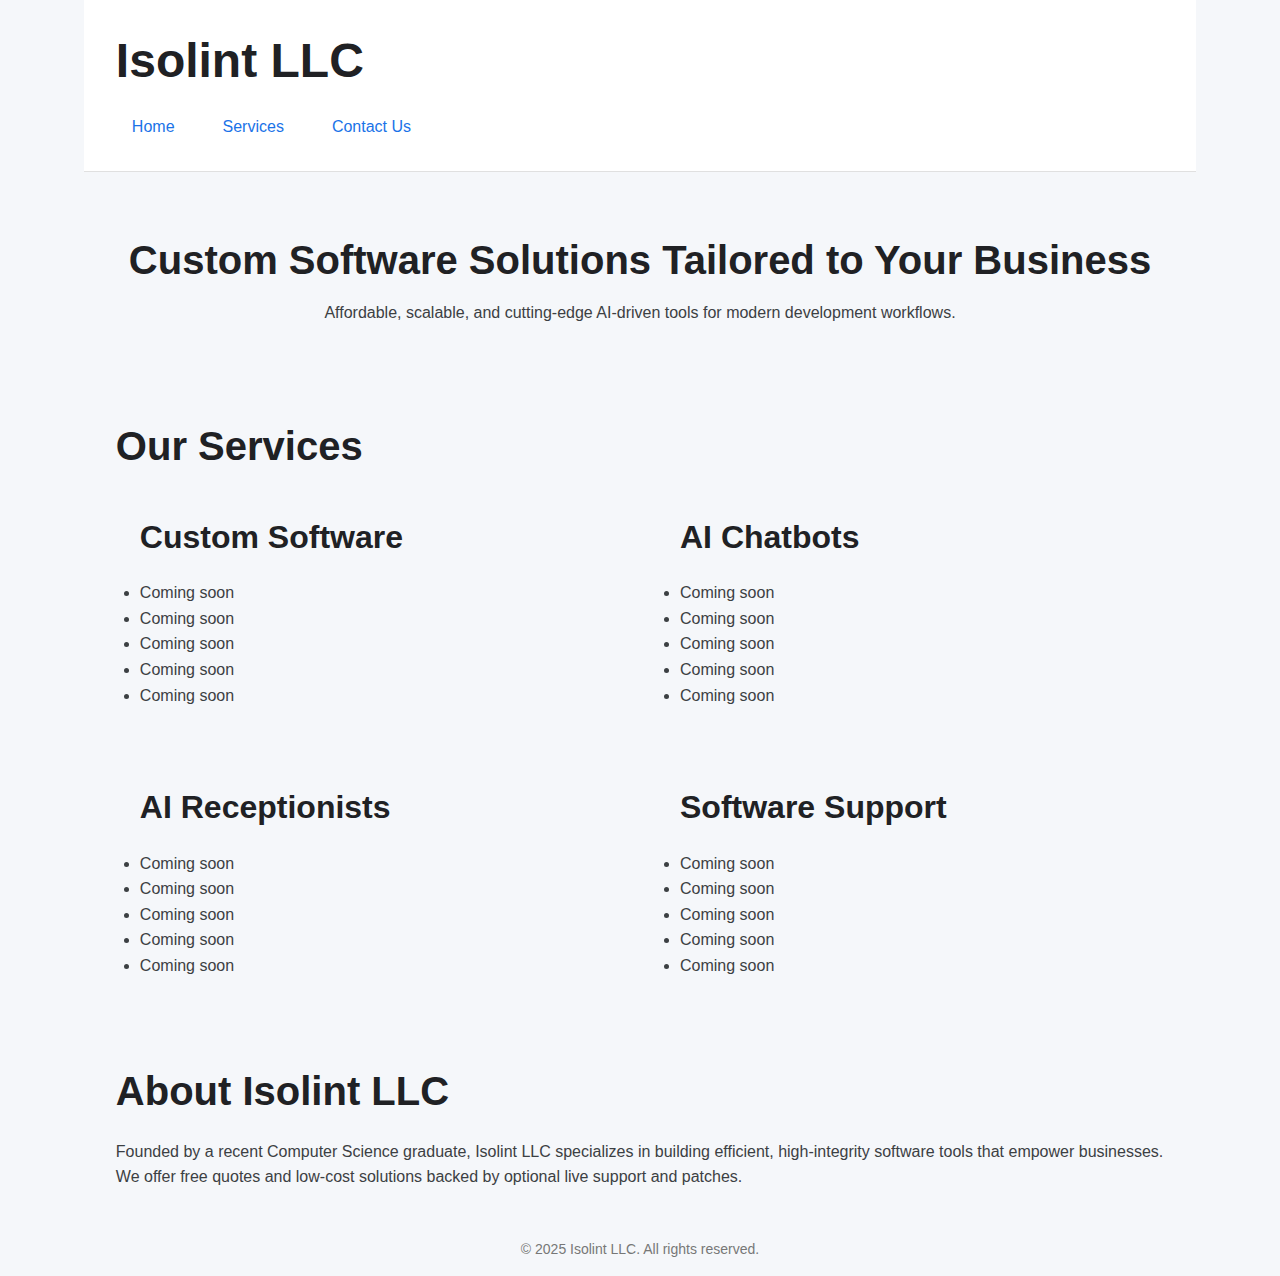
<file: index.html>
<!DOCTYPE html>
<html lang="en">
<head>
  <meta charset="UTF-8" />
  <meta name="viewport" content="width=device-width, initial-scale=1.0" />
  <title>Isolint LLC</title>
  <link rel="stylesheet" href="assets/css/styles.css" />
  <link rel="stylesheet" href="assets/css/home.css" />
</head>
<body>
  <!-- Header -->
  <header>
    <h1>Isolint LLC</h1>
    <nav>
      <ul>
        <li><a href="index.html" class="nav-link">Home</a></li>
        <li><a href="services.html" class="nav-link">Services</a></li>
        <li><a href="contact.html" class="nav-link">Contact Us</a></li>
      </ul>
    </nav>
  </header>

  <!-- Hero Section -->
  <section id="hero">
    <h2>Custom Software Solutions Tailored to Your Business</h2>
    <p>Affordable, scalable, and cutting-edge AI-driven tools for modern development workflows.</p>
  </section>

  <!-- Services Section -->
    <section id="services">
    <h2>Our Services</h2>
    <div class="services-grid">
        <div class="service-item">
        <h3>Custom Software</h3>
        <ul>
            <li>Coming soon</li>
            <li>Coming soon</li>
            <li>Coming soon</li>
            <li>Coming soon</li>
            <li>Coming soon</li>
        </ul>
        </div>
        <div class="service-item">
        <h3>AI  Chatbots</h3>
        <ul>
            <li>Coming soon</li>
            <li>Coming soon</li>
            <li>Coming soon</li>
            <li>Coming soon</li>
            <li>Coming soon</li>
        </ul>
        </div>
        <div class="service-item">
        <h3>AI Receptionists</h3>
        <ul>
            <li>Coming soon</li>
            <li>Coming soon</li>
            <li>Coming soon</li>
            <li>Coming soon</li>
            <li>Coming soon</li>
        </ul>
        </div>
        <div class="service-item">
        <h3>Software Support</h3>
        <ul>
            <li>Coming soon</li>
            <li>Coming soon</li>
            <li>Coming soon</li>
            <li>Coming soon</li>
            <li>Coming soon</li>
        </ul>
        </div>
    </div>
    </section>

  <!-- About Section -->
  <section id="about">
    <h2>About Isolint LLC</h2>
    <p>Founded by a recent Computer Science graduate, Isolint LLC specializes in building efficient, high-integrity software tools that empower businesses. We offer free quotes and low-cost solutions backed by optional live support and patches.</p>
  </section>


  <!-- Footer -->
  <footer>
    <p>&copy; 2025 Isolint LLC. All rights reserved.</p>
  </footer>
</body>
</html>
</file>
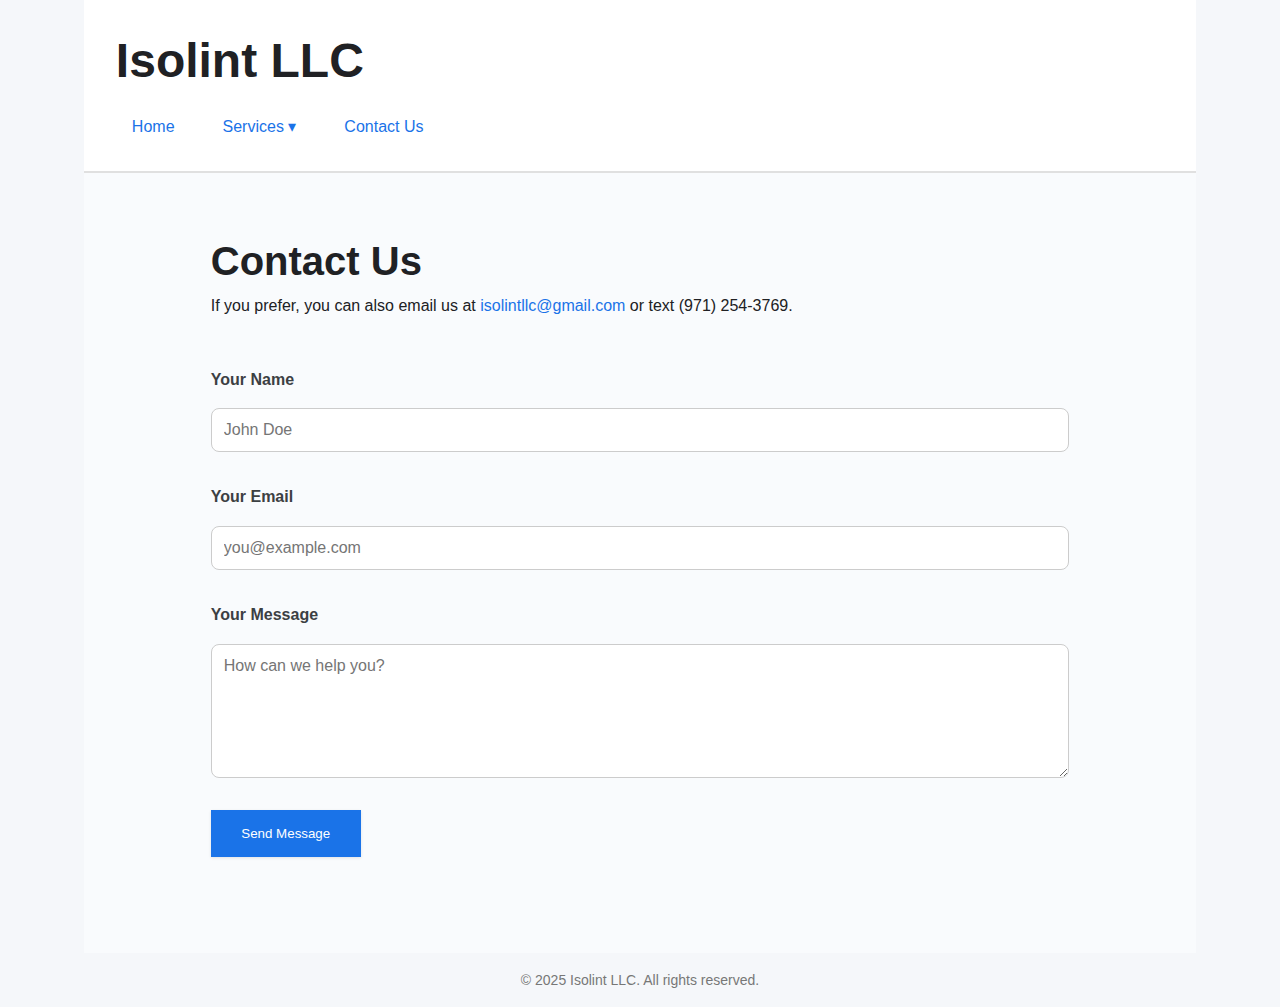
<file: contact.html>
<!DOCTYPE html>
<html lang="en">
<head>
  <meta charset="UTF-8" />
  <meta name="viewport" content="width=device-width, initial-scale=1.0" />
  <title>Contact Us – Isolint LLC</title>
  <link rel="stylesheet" href="assets/css/styles.css" />
  <link rel="stylesheet" href="assets/css/contact.css" />
</head>
<body>
  <!-- Header -->
  <header>
    <h1>Isolint LLC</h1>
    <nav>
      <ul>
        <li><a href="index.html" class="nav-link">Home</a></li>
        <li class="nav-item dropdown">
          <a href="#" class="nav-link">Services ▾</a>
          <ul class="dropdown-menu">
            <li><a href="services/CustomSD.html" class="nav-link">Custom Software Development</a></li>
            <li><a href="services/AIChatbots.html" class="nav-link">AI Webpage Chatbots</a></li>
            <li><a href="services/AIPhoneBots.html" class="nav-link">AI Phone Receptionists</a></li>
            <li><a href="services/Support.html" class="nav-link">Software Ownership &amp; Support</a></li>
          </ul>
        </li>
        <li><a href="contact.html" class="nav-link">Contact Us</a></li>
      </ul>
    </nav>
  </header>

  <!-- Contact Section -->
  <section id="contact">
    <div class="container">
      <h2>Contact Us</h2>
      <p>If you prefer, you can also email us at <a href="mailto:isolintllc@gmail.com">isolintllc@gmail.com</a> or text (971) 254-3769.</p>

      <form action="submit.php" method="POST">
        <label for="name">Your Name</label>
        <input type="text" id="name" name="name" required placeholder="John Doe" />

        <label for="email">Your Email</label>
        <input type="email" id="email" name="email" required placeholder="you@example.com" />

        <label for="message">Your Message</label>
        <textarea id="message" name="message" required rows="6" placeholder="How can we help you?"></textarea>

        <button type="submit">Send Message</button>
      </form>
    </div>
  </section>

  <!-- Footer -->
  <footer>
    <p>&copy; 2025 Isolint LLC. All rights reserved.</p>
  </footer>
</body>
</html>
</file>
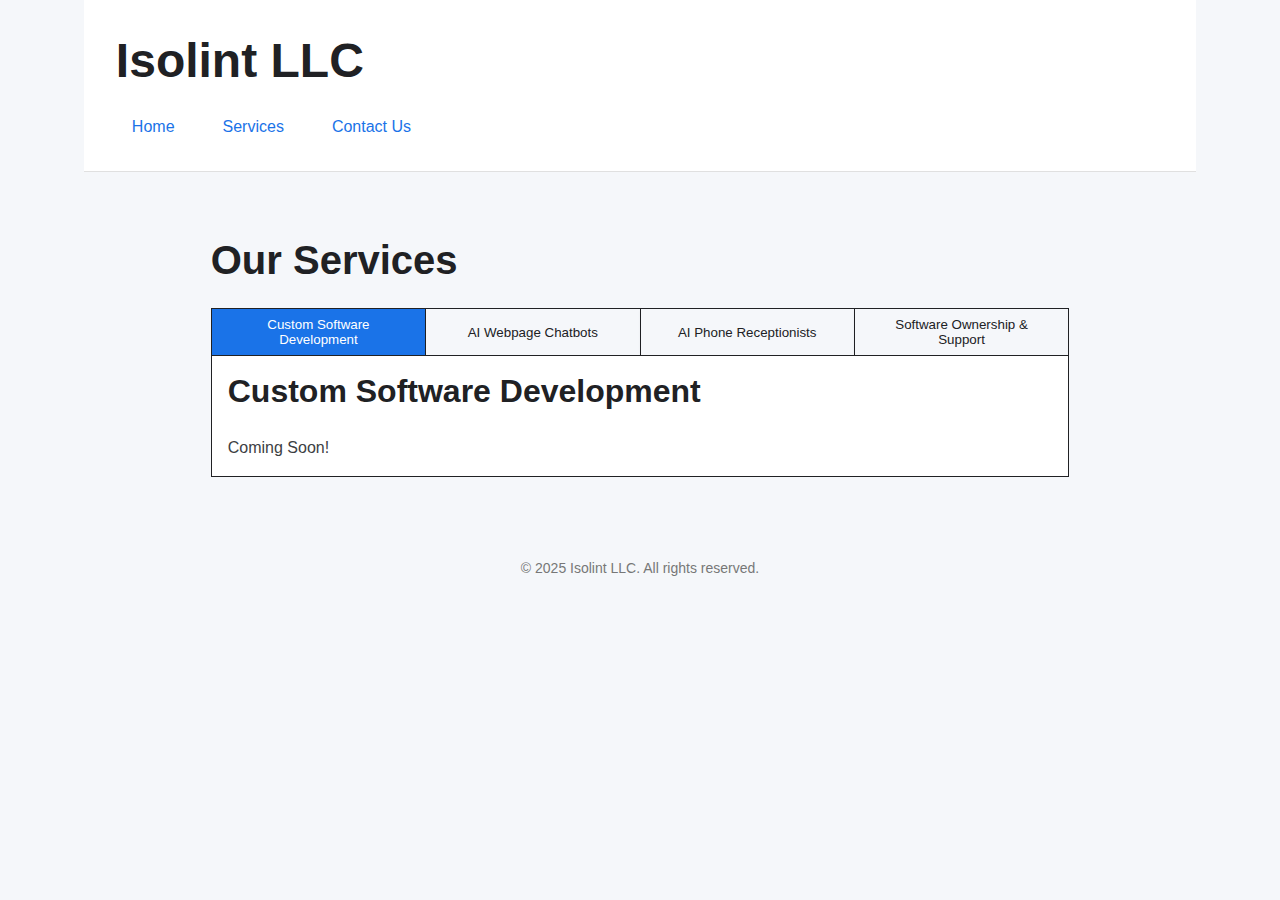
<file: services.html>
<!DOCTYPE html>
<html lang="en">
<head>
  <meta charset="UTF-8" />
  <meta name="viewport" content="width=device-width, initial-scale=1.0" />
  <title>Our Services &ndash; Isolint LLC</title>
  <link rel="stylesheet" href="assets/css/styles.css" />
  <link rel="stylesheet" href="assets/css/services.css" />
</head>
<body>
  <!-- Header -->
  <header>
    <h1>Isolint LLC</h1>
    <nav>
      <ul>
        <li><a href="index.html" class="nav-link">Home</a></li>
        <li><a href="services.html" class="nav-link">Services</a></li>
        <li><a href="contact.html" class="nav-link">Contact Us</a></li>
      </ul>
    </nav>
  </header>

  <!-- Main Content -->
  <main class="container">
    <section id="services">
      <h2>Our Services</h2>

      <div class="tabs">
        <button data-target="custom-software-development">Custom Software Development</button>
        <button data-target="ai-chatbots">AI Webpage Chatbots</button>
        <button data-target="ai-phone-receptionists">AI Phone Receptionists</button>
        <button data-target="flexible-software-ownership-support">Software Ownership &amp; Support</button>
      </div>

      <div class="tab-contents">
        <div id="custom-software-development" class="tab-content">
          <h3>Custom Software Development</h3>
          <p>Coming Soon!</p>
        </div>

        <div id="ai-chatbots" class="tab-content">
          <h3>AI Chatbots</h3>
          <p>Coming Soon!</p>
        </div>

        <div id="ai-phone-receptionists" class="tab-content">
          <h3>AI Phone Receptionists</h3>
          <p>Coming Soon!</p>
        </div>

        <div id="flexible-software-ownership-support" class="tab-content">
          <h3>Flexible Software Ownership &amp; Support</h3>
          <p>Coming Soon!</p>
        </div>
      </div>
    </section>
  </main>

  <!-- Footer -->
  <footer>
    <p>&copy; 2025 Isolint LLC. All rights reserved.</p>
  </footer>

  <script>
    document.addEventListener('DOMContentLoaded', () => {
      const tabs = document.querySelectorAll('.tabs button');
      const contents = document.querySelectorAll('.tab-content');

      function activateTab(id) {
        contents.forEach(c =>
          c.id === id ? c.classList.add('active') : c.classList.remove('active')
        );
        tabs.forEach(t =>
          t.dataset.target === id ? t.classList.add('active') : t.classList.remove('active')
        );
      }

      // Click handlers
      tabs.forEach(btn => {
        btn.addEventListener('click', () => {
          const target = btn.dataset.target;
          activateTab(target);
          location.hash = target;
        });
      });

      // On load: open by hash or default to first tab
      const initial = location.hash.slice(1);
      if (initial && document.getElementById(initial)) {
        activateTab(initial);
      } else if (tabs[0]) {
        activateTab(tabs[0].dataset.target);
      }
    });
  </script>
</body>
</html>
</file>
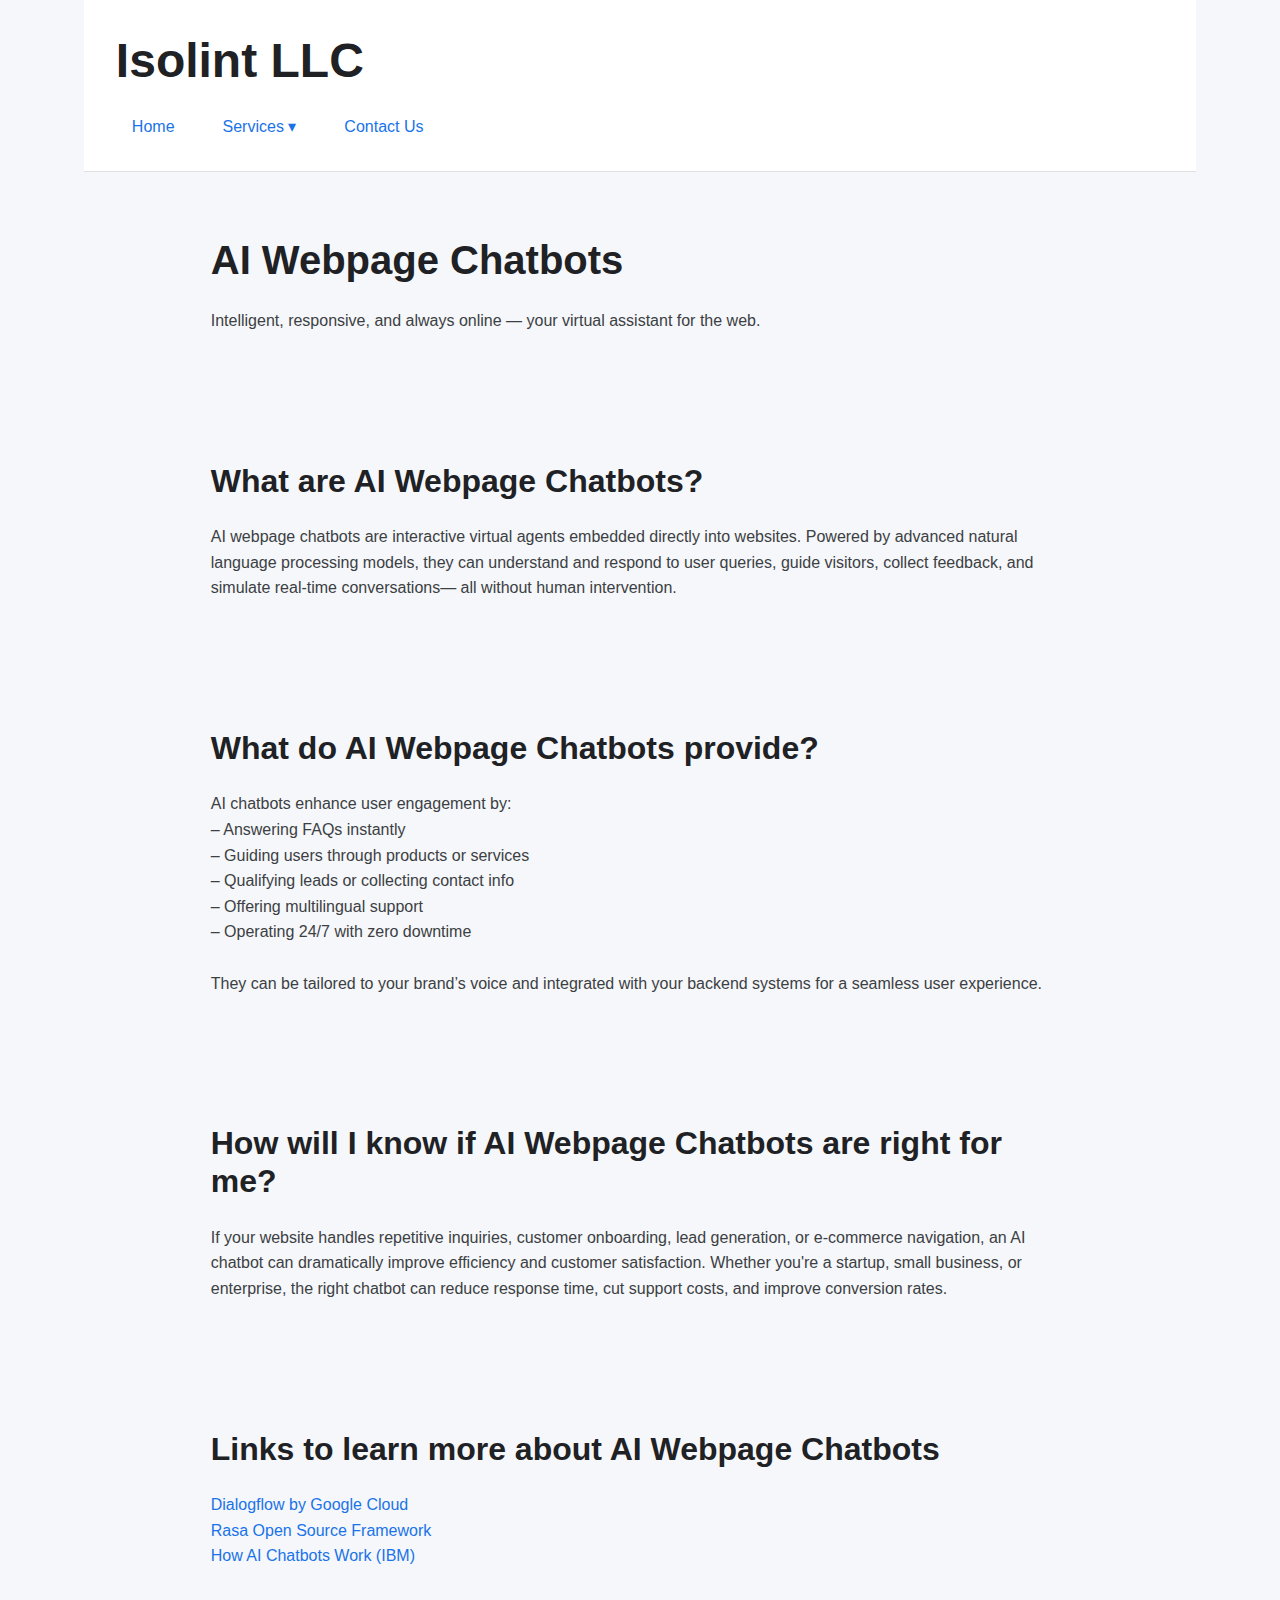
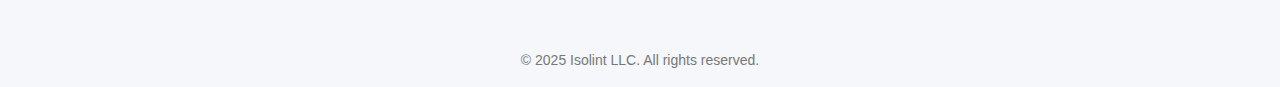
<file: services/AIChatbots.html>
<!DOCTYPE html>
<html lang="en">
<head>
  <meta charset="UTF-8" />
  <meta name="viewport" content="width=device-width, initial-scale=1.0" />
  <title>AI Webpage Chatbots | Isolint LLC</title>
  <link rel="stylesheet" href="../assets/css/styles.css" />
  <link rel="stylesheet" href="../assets/css/services.css" />
</head>
<body>
  <header>
    <h1>Isolint LLC</h1>
    <nav>
      <ul>
        <li><a href="../index.html" class="nav-link">Home</a></li>
        <li class="nav-item dropdown">
          <a href="#" class="nav-link">Services ▾</a>
          <ul class="dropdown-menu">
            <li><a href="CustomSD.html"    class="nav-link">Custom Software Development</a></li>
            <li><a href="AIChatbots.html"  class="nav-link">AI Webpage Chatbots</a></li>
            <li><a href="AIphoneBots.html" class="nav-link">AI Phone Receptionists</a></li>
            <li><a href="Support.html"     class="nav-link">Software Ownership &amp; Support</a></li>
          </ul>
        </li>
        <li><a href="../contact.html" class="nav-link">Contact Us</a></li>
      </ul>
    </nav>
  </header>
  <section id="service-intro">
    <div class="container">
      <h2>AI Webpage Chatbots</h2>
      <p>Intelligent, responsive, and always online — your virtual assistant for the web.</p>
    </div>
  </section>

  <!-- Sections -->
  <section id="what" class="service-section">
    <div class="container">
      <h3>What are AI Webpage Chatbots?</h3>
      <p>
        AI webpage chatbots are interactive virtual agents embedded directly into websites.
        Powered by advanced natural language processing models, they can understand and respond
        to user queries, guide visitors, collect feedback, and simulate real-time conversations—
        all without human intervention.
      </p>
    </div>
  </section>

  <section id="provide" class="service-section">
    <div class="container">
      <h3>What do AI Webpage Chatbots provide?</h3>
      <p>
        AI chatbots enhance user engagement by:<br>
        – Answering FAQs instantly<br>
        – Guiding users through products or services<br>
        – Qualifying leads or collecting contact info<br>
        – Offering multilingual support<br>
        – Operating 24/7 with zero downtime<br><br>
        They can be tailored to your brand’s voice and integrated with your backend systems
        for a seamless user experience.
      </p>
    </div>
  </section>

  <section id="fit" class="service-section">
    <div class="container">
      <h3>How will I know if AI Webpage Chatbots are right for me?</h3>
      <p>
        If your website handles repetitive inquiries, customer onboarding, lead generation, or
        e-commerce navigation, an AI chatbot can dramatically improve efficiency and customer
        satisfaction. Whether you're a startup, small business, or enterprise, the right chatbot
        can reduce response time, cut support costs, and improve conversion rates.
      </p>
    </div>
  </section>

  <section id="links" class="service-section">
    <div class="container">
      <h3>Links to learn more about AI Webpage Chatbots</h3>
      <p>
        <a href="https://cloud.google.com/dialogflow" target="_blank">Dialogflow by Google Cloud</a><br>
        <a href="https://rasa.com/" target="_blank">Rasa Open Source Framework</a><br>
        <a href="https://www.ibm.com/cloud/learn/chatbots" target="_blank">How AI Chatbots Work (IBM)</a>
      </p>
    </div>
  </section>


  <footer>
    <p>&copy; 2025 Isolint LLC. All rights reserved.</p>
  </footer>
</body>
</html>
</file>
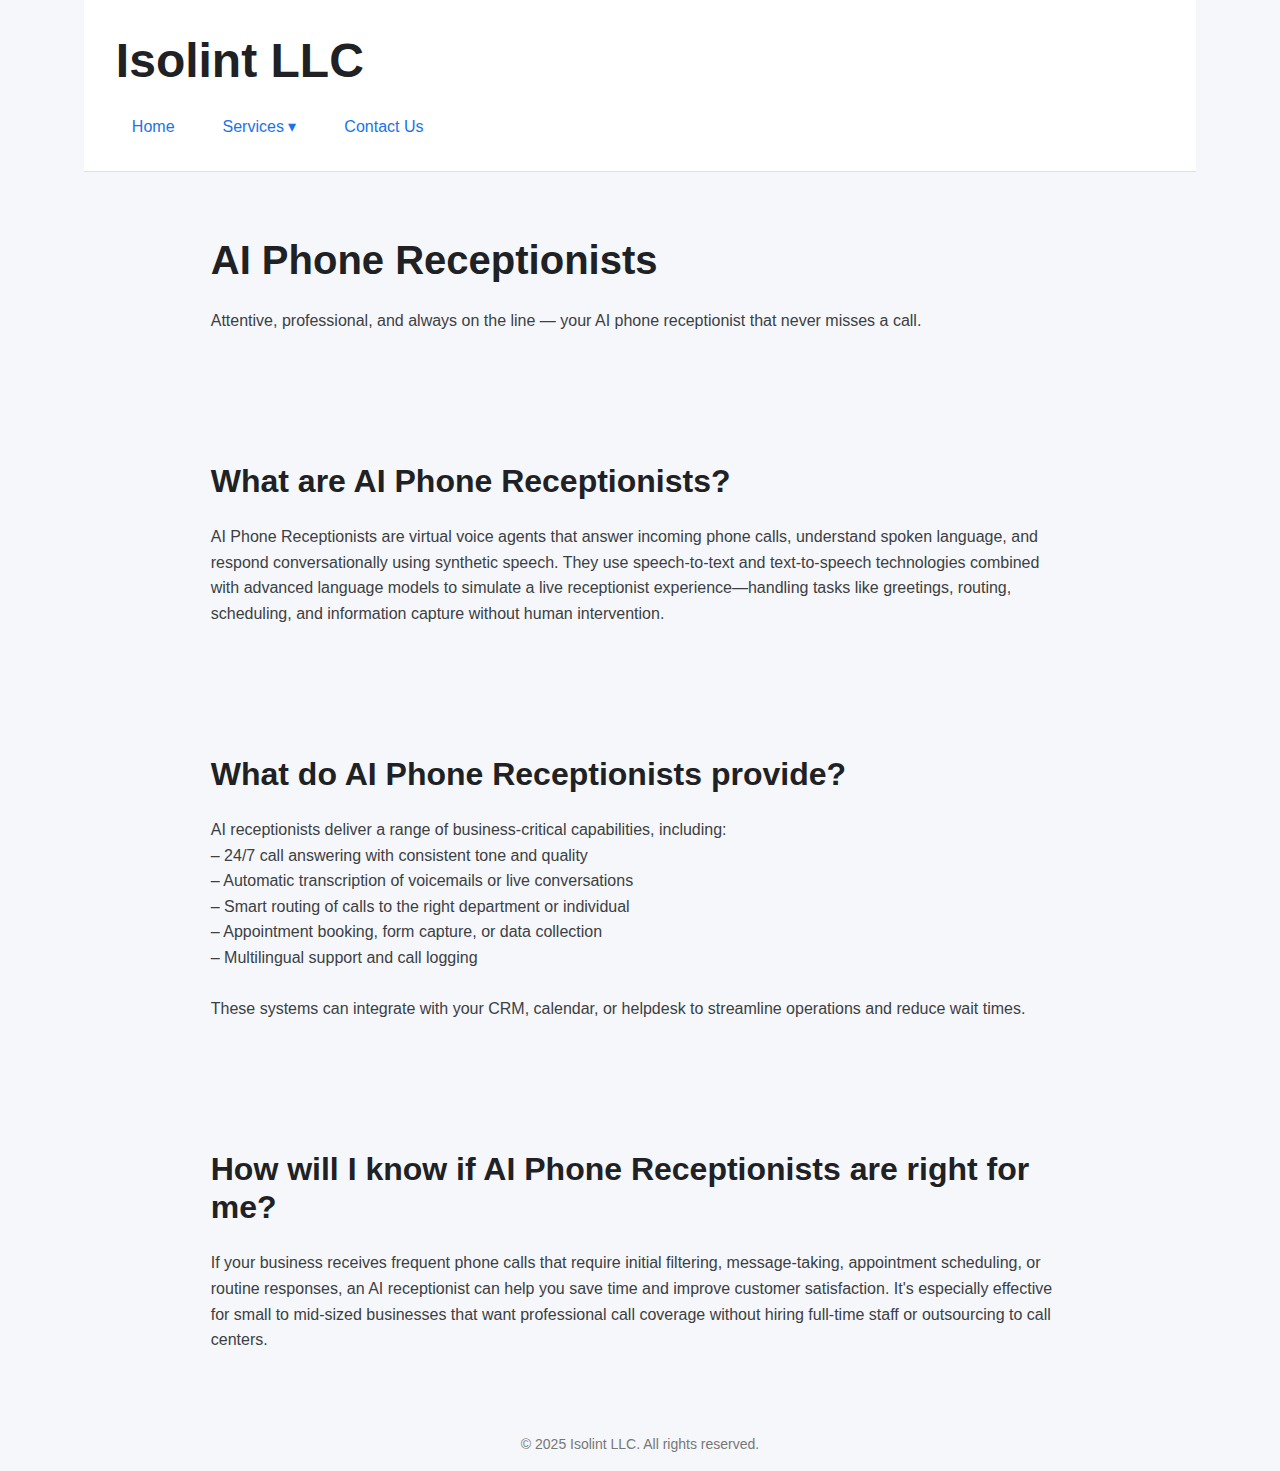
<file: services/AIPhoneBots.html>
<!DOCTYPE html>
<html lang="en">
<head>
  <meta charset="UTF-8" />
  <meta name="viewport" content="width=device-width, initial-scale=1.0" />
  <title>AI Phone Receptionists | Isolint LLC</title>
  <link rel="stylesheet" href="../assets/css/styles.css" />
  <link rel="stylesheet" href="../assets/css/services.css" />
</head>
<body>
  <header>
    <h1>Isolint LLC</h1>
    <nav>
      <ul>
        <li><a href="../index.html" class="nav-link">Home</a></li>
        <li class="nav-item dropdown">
          <a href="#" class="nav-link">Services ▾</a>
          <ul class="dropdown-menu">
            <li><a href="CustomSD.html"    class="nav-link">Custom Software Development</a></li>
            <li><a href="AIChatbots.html"  class="nav-link">AI Webpage Chatbots</a></li>
            <li><a href="AIphoneBots.html" class="nav-link">AI Phone Receptionists</a></li>
            <li><a href="Support.html"     class="nav-link">Software Ownership &amp; Support</a></li>
          </ul>
        </li>
        <li><a href="../contact.html" class="nav-link">Contact Us</a></li>
      </ul>
    </nav>
  </header>

  <!-- Page Intro -->
  <section id="service-intro">
    <div class="container">
      <h2>AI Phone Receptionists</h2>
      <p>Attentive, professional, and always on the line — your AI phone receptionist that never misses a call.</p>
    </div>
  </section>

  <!-- Sections -->
  <section id="what" class="service-section">
    <div class="container">
      <h3>What are AI Phone Receptionists?</h3>
      <p>
        AI Phone Receptionists are virtual voice agents that answer incoming phone calls, understand spoken language,
        and respond conversationally using synthetic speech. They use speech-to-text and text-to-speech technologies
        combined with advanced language models to simulate a live receptionist experience—handling tasks like
        greetings, routing, scheduling, and information capture without human intervention.
      </p>
    </div>
  </section>

  <section id="provide" class="service-section">
    <div class="container">
      <h3>What do AI Phone Receptionists provide?</h3>
      <p>
        AI receptionists deliver a range of business-critical capabilities, including:<br>
        – 24/7 call answering with consistent tone and quality<br>
        – Automatic transcription of voicemails or live conversations<br>
        – Smart routing of calls to the right department or individual<br>
        – Appointment booking, form capture, or data collection<br>
        – Multilingual support and call logging<br><br>
        These systems can integrate with your CRM, calendar, or helpdesk to streamline operations and reduce wait times.
      </p>
    </div>
  </section>

  <section id="fit" class="service-section">
    <div class="container">
      <h3>How will I know if AI Phone Receptionists are right for me?</h3>
      <p>
        If your business receives frequent phone calls that require initial filtering, message-taking, appointment
        scheduling, or routine responses, an AI receptionist can help you save time and improve customer satisfaction.
        It's especially effective for small to mid-sized businesses that want professional call coverage without
        hiring full-time staff or outsourcing to call centers.
      </p>
    </div>
  </section>

  <footer>
    <p>&copy; 2025 Isolint LLC. All rights reserved.</p>
  </footer>
</body>
</html>
</file>
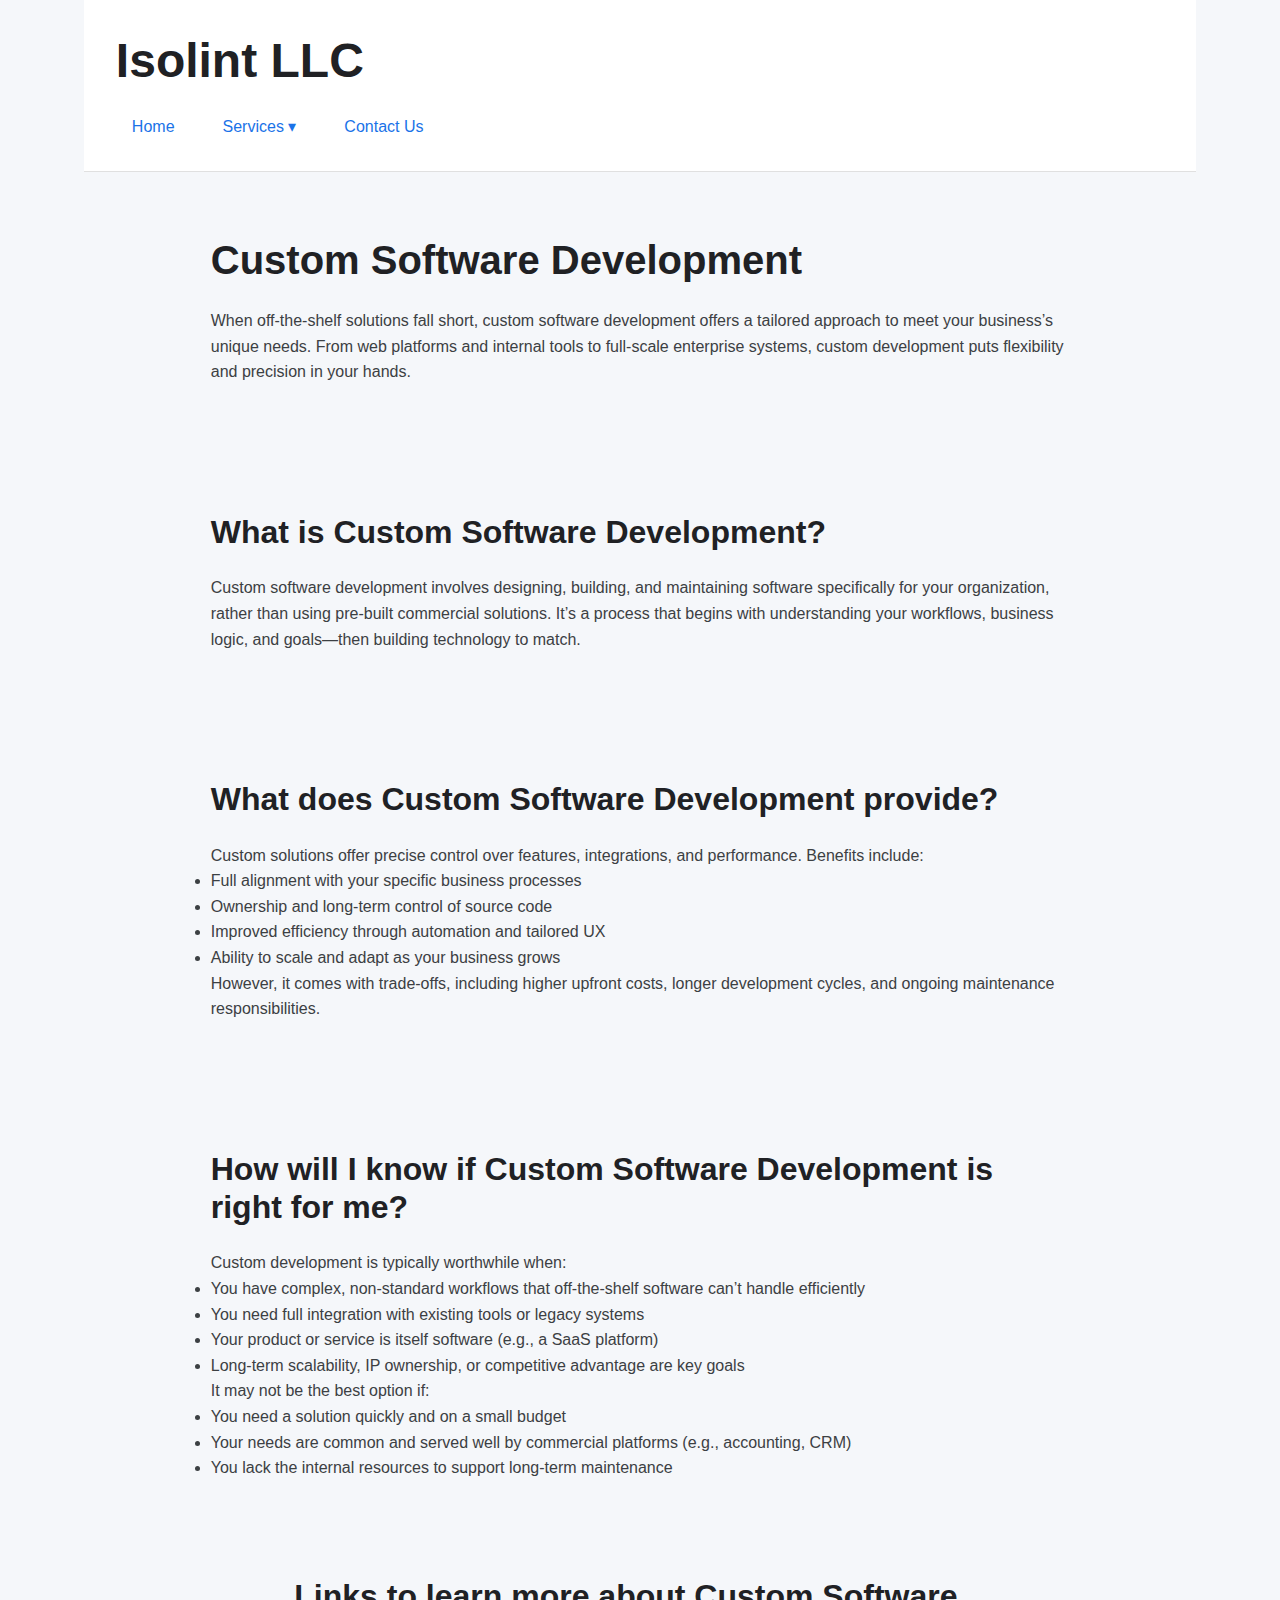
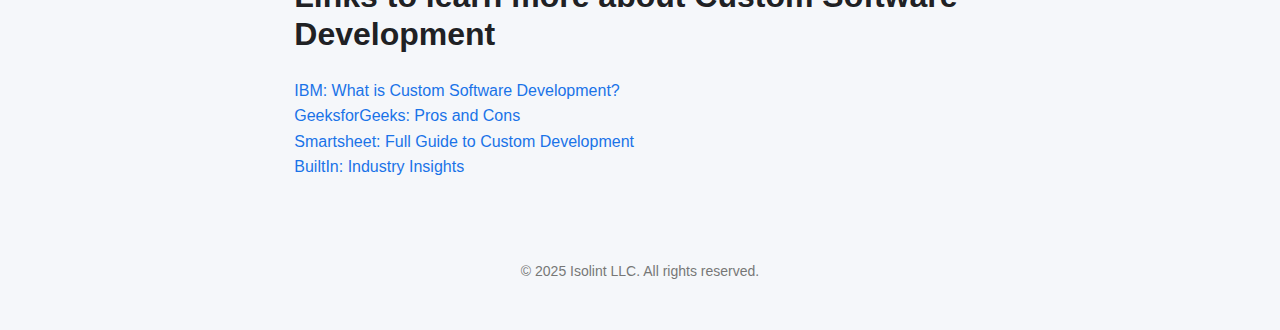
<file: services/CustomSD.html>
<!DOCTYPE html>
<html lang="en">
<head>
  <meta charset="UTF-8" />
  <meta name="viewport" content="width=device-width, initial-scale=1.0" />
  <title>Custom Software Development | Isolint LLC</title>
  <link rel="stylesheet" href="../assets/css/styles.css" />
  <link rel="stylesheet" href="../assets/css/services.css" />
</head>
<body>
  <header>
    <h1>Isolint LLC</h1>
    <nav>
      <ul>
        <li><a href="../index.html" class="nav-link">Home</a></li>
        <li class="nav-item dropdown">
          <a href="#" class="nav-link">Services ▾</a>
          <ul class="dropdown-menu">
            <li><a href="CustomSD.html"    class="nav-link">Custom Software Development</a></li>
            <li><a href="AIChatbots.html"  class="nav-link">AI Webpage Chatbots</a></li>
            <li><a href="AIphoneBots.html" class="nav-link">AI Phone Receptionists</a></li>
            <li><a href="Support.html"     class="nav-link">Software Ownership &amp; Support</a></li>
          </ul>
        </li>
        <li><a href="../contact.html" class="nav-link">Contact Us</a></li>
      </ul>
    </nav>
  </header>

  <!-- Page Intro -->
  <section id="service-intro">
    <div class="container">
      <h2>Custom Software Development</h2>
      <p>
        When off-the-shelf solutions fall short, custom software development offers a tailored approach to meet your business’s unique needs. From web platforms and internal tools to full-scale enterprise systems, custom development puts flexibility and precision in your hands.
      </p>
    </div>
  </section>


  <!-- Sections -->
  <section id="what" class="service-section">
    <div class="container">
      <h3>What is Custom Software Development?</h3>
      <p>
        Custom software development involves designing, building, and maintaining software specifically for your organization, rather than using pre-built commercial solutions. It’s a process that begins with understanding your workflows, business logic, and goals—then building technology to match.
      </p>
    </div>
  </section>

  <section id="provide" class="service-section">
  <div class="container">
    <h3>What does Custom Software Development provide?</h3>
    <p>
      Custom solutions offer precise control over features, integrations, and performance. Benefits include:
    </p>
    <ul>
      <li>Full alignment with your specific business processes</li>
      <li>Ownership and long-term control of source code</li>
      <li>Improved efficiency through automation and tailored UX</li>
      <li>Ability to scale and adapt as your business grows</li>
    </ul>
    <p>
      However, it comes with trade-offs, including higher upfront costs, longer development cycles, and ongoing maintenance responsibilities.
    </p>
  </div>
  </section>

  <section id="fit" class="service-section">
    <div class="container">
      <h3>How will I know if Custom Software Development is right for me?</h3>
      <p>
        Custom development is typically worthwhile when:
      </p>
      <ul>
        <li>You have complex, non-standard workflows that off-the-shelf software can’t handle efficiently</li>
        <li>You need full integration with existing tools or legacy systems</li>
        <li>Your product or service is itself software (e.g., a SaaS platform)</li>
        <li>Long-term scalability, IP ownership, or competitive advantage are key goals</li>
      </ul>
      <p>
        It may not be the best option if:
      </p>
      <ul>
        <li>You need a solution quickly and on a small budget</li>
        <li>Your needs are common and served well by commercial platforms (e.g., accounting, CRM)</li>
        <li>You lack the internal resources to support long-term maintenance</li>
      </ul>
    </div>

    <section id="links" class="service-section">
      <div class="container">
        <h3>Links to learn more about Custom Software Development</h3>
        <p>
          <a href="https://www.ibm.com/topics/custom-software-development" target="_blank">IBM: What is Custom Software Development?</a><br>
          <a href="https://www.geeksforgeeks.org/advantages-and-disadvantages-of-custom-software-development/" target="_blank">GeeksforGeeks: Pros and Cons</a><br>
          <a href="https://www.smartsheet.com/custom-software-development" target="_blank">Smartsheet: Full Guide to Custom Development</a><br>
          <a href="https://builtin.com/software-engineering-perspectives/custom-software-development" target="_blank">BuiltIn: Industry Insights</a>
        </p>
      </div>
    </section>

  <footer>
    <p>&copy; 2025 Isolint LLC. All rights reserved.</p>
  </footer>
</body>
</html>
</file>
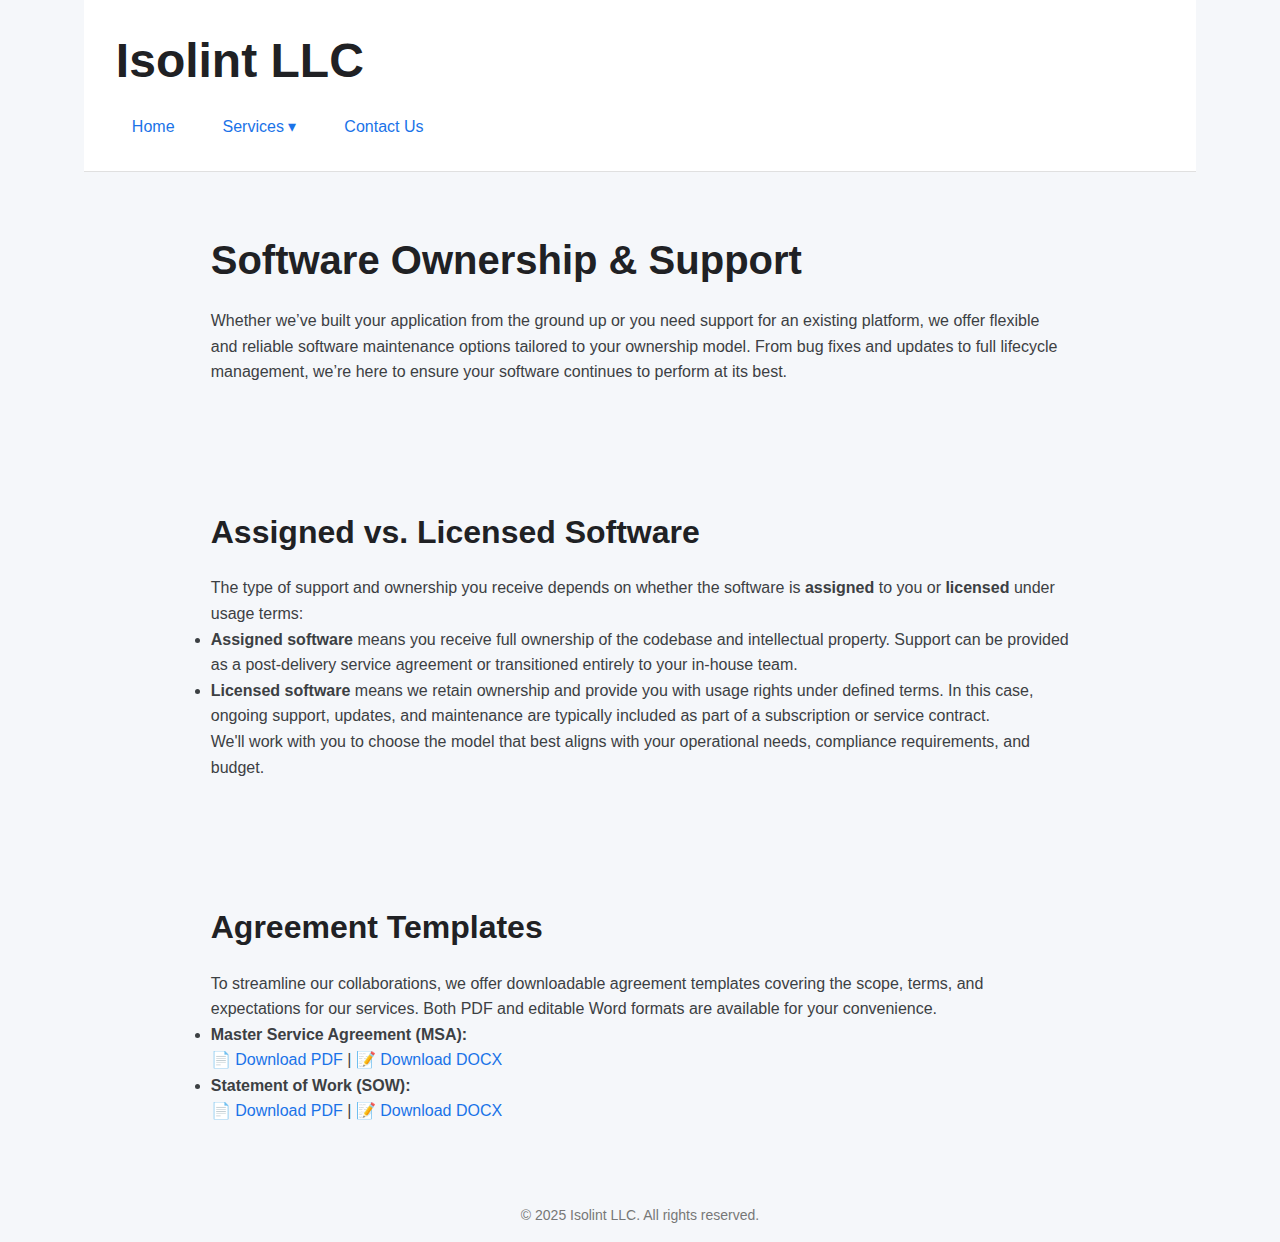
<file: services/Support.html>
<!DOCTYPE html>
<html lang="en">
<head>
  <meta charset="UTF-8" />
  <meta name="viewport" content="width=device-width, initial-scale=1.0" />
  <title>Software Ownership &amp; Support | Isolint LLC</title>
  <link rel="stylesheet" href="../assets/css/styles.css" />
  <link rel="stylesheet" href="../assets/css/services.css" />
</head>
<body>
  <header>
    <h1>Isolint LLC</h1>
    <nav>
      <ul>
        <li><a href="../index.html" class="nav-link">Home</a></li>
        <li class="nav-item dropdown">
          <a href="#" class="nav-link">Services ▾</a>
          <ul class="dropdown-menu">
            <li><a href="CustomSD.html"    class="nav-link">Custom Software Development</a></li>
            <li><a href="AIChatbots.html"  class="nav-link">AI Webpage Chatbots</a></li>
            <li><a href="AIPhoneBots.html" class="nav-link">AI Phone Receptionists</a></li>
            <li><a href="Support.html"     class="nav-link">Software Ownership &amp; Support</a></li>
          </ul>
        </li>
        <li><a href="../contact.html" class="nav-link">Contact Us</a></li>
      </ul>
    </nav>
  </header>

  <!-- Page Intro -->
  <section id="service-intro">
    <div class="container">
      <h2>Software Ownership &amp; Support</h2>
      <p>
        Whether we’ve built your application from the ground up or you need support for an existing platform, we offer
        flexible and reliable software maintenance options tailored to your ownership model. From bug fixes and updates
        to full lifecycle management, we’re here to ensure your software continues to perform at its best.
      </p>
    </div>
  </section>

  <section id="ownership-model" class="service-section">
    <div class="container">
      <h3>Assigned vs. Licensed Software</h3>
      <p>
        The type of support and ownership you receive depends on whether the software is <strong>assigned</strong> to you
        or <strong>licensed</strong> under usage terms:
      </p>
      <ul>
        <li>
          <strong>Assigned software</strong> means you receive full ownership of the codebase and intellectual property. Support can be
          provided as a post-delivery service agreement or transitioned entirely to your in-house team.
        </li>
        <li>
          <strong>Licensed software</strong> means we retain ownership and provide you with usage rights under defined terms. In this
          case, ongoing support, updates, and maintenance are typically included as part of a subscription or service contract.
        </li>
      </ul>
      <p>
        We'll work with you to choose the model that best aligns with your operational needs, compliance requirements, and budget.
      </p>
    </div>
  </section>
  <section id="templates" class="service-section">
  <div class="container">
    <h3>Agreement Templates</h3>
    <p>
      To streamline our collaborations, we offer downloadable agreement templates covering the scope, terms, and expectations
      for our services. Both PDF and editable Word formats are available for your convenience.
    </p>

    <ul>
      <li>
        <strong>Master Service Agreement (MSA):</strong><br>
        <a href="assets/files/MSA Template.pdf" download>📄 Download PDF</a> |
        <a href="assets/files/MSA Template.docx" download>📝 Download DOCX</a>
      </li>
      <li>
        <strong>Statement of Work (SOW):</strong><br>
        <a href="assets/files/SOW Template.pdf" download>📄 Download PDF</a> |
        <a href="assets/files/SOW Template.docx" download>📝 Download DOCX</a>
      </li>
    </ul>
  </div>
  </section>

  <footer>
    <p>&copy; 2025 Isolint LLC. All rights reserved.</p>
  </footer>
</body>
</html>
</file>
<file: assets/css/styles.css>
/*===============================================
  Design Tokens
===============================================*/

:root {
  /* Colors */
  --color-bg: #f5f7fa;
  --color-primary: #1a73e8;
  --color-secondary: #202124;
  --color-accent: #ff6d01;
  --color-text: #3c4043;

  /* Layout */
  --spacing: 1rem;
  --max-width: 88%;

  /* Typography */
  --font-sans: 'Helvetica Neue', Arial, sans-serif;

  /* Effects */
  --radius: 0.5rem;
  --shadow-sm: 0 1px 3px rgba(0, 0, 0, 0.1);
  --shadow-md: 0 4px 6px rgba(0, 0, 0, 0.1);
  --transition: 0.3s ease;
}

html {
  overflow-y: scroll;                /* even when content fits */
  scroll-behavior: smooth;
  scrollbar-gutter: stable both-edges;
}

/*===============================================
  Scrollbar Styling
===============================================*/

body {
  scrollbar-width: thin;            /* make it thinner */
  scrollbar-color: #888 #f1f1f1;    /* thumb color / track color */
}

/* WebKit (Chrome, Safari, Edge) */
::-webkit-scrollbar {
  width: 8px;
}

::-webkit-scrollbar-track {
  background: #f1f1f1;
}

::-webkit-scrollbar-thumb {
  background-color: #888;
  border-radius: 4px;
  border: 2px solid #f1f1f1;       /* gives it some padding */
}

::-webkit-scrollbar-thumb:hover {
  background-color: #555;
}

/*===============================================
  Reset & Base Styles
===============================================*/

/* Reset & Base */
*, *::before, *::after {
  margin: 0;
  padding: 0;
  box-sizing: border-box;
}

body {
  font-family: var(--font-sans);
  background-color: var(--color-bg);
  color: var(--color-text);
  line-height: 1.6;
  -webkit-font-smoothing: antialiased;
}

/*===============================================
  Typography
===============================================*/

h1, h2, h3, h4, h5, h6 {
  color: var(--color-secondary);
  line-height: 1.2;
  margin-bottom: calc(var(--spacing) * 1.5);
}

h1 { font-size: clamp(2rem, 5vw, 3rem); }
h2 { font-size: clamp(1.5rem, 4vw, 2.5rem); }
h3 { font-size: clamp(1.25rem, 3vw, 2rem); }

/* Links */
a {
  color: var(--color-primary);
  text-decoration: none;
  transition: color var(--transition);
}
a:hover, a:focus {
  color: var(--color-accent);
}
a:focus-visible {
  outline: 2px solid var(--color-primary);
  outline-offset: 2px;
}

/*===============================================
  Layout Utilities
===============================================*/

.container, header, section, footer {
  max-width: var(--max-width);
  margin: 0 auto;
  padding: calc(var(--spacing) * 2);
}
.u-flex-center {
  display: flex;
  align-items: center;
  justify-content: center;
}
.u-grid-2 {
  display: grid;
  grid-template-columns: repeat(2, 1fr);
  gap: var(--spacing);
}

/*===============================================
  Navigation
===============================================*/

nav ul {
  list-style: none;
  display: flex;
  gap: var(--spacing);
}
.nav-link {
  padding: calc(var(--spacing) / 2) var(--spacing);
  border-radius: var(--radius);
  transition: background var(--transition), color var(--transition);
}
.nav-link:hover, .nav-link:focus {
  background-color: var(--color-primary);
  color: #fff;
}
.nav-link:focus-visible {
  outline: 2px solid var(--color-accent);
  outline-offset: 2px;
}

/*===============================================
  Buttons
===============================================*/

button, .btn {
  font-family: var(--font-sans);
  display: inline-block;
  padding: var(--spacing) calc(var(--spacing) * 1.5);
  background-color: var(--color-primary);
  color: #fff;
  border: none;
  cursor: pointer;
  box-shadow: var(--shadow-sm);
  transition: background-color var(--transition), box-shadow var(--transition), transform var(--transition);
  text-align: center;
}
button:hover, .btn:hover {
  background-color: var(--color-accent);
  box-shadow: var(--shadow-md);
  transform: translateY(-1px);
}
button:focus-visible, .btn:focus-visible {
  outline: 2px solid var(--color-primary);
  outline-offset: 2px;
}


/*===============================================
  Header & Footer
===============================================*/
header {
  background-color: #fff;
  border-bottom: 1px solid #e0e0e0;
  position: sticky;
  top: 0;
  z-index: 10;
}
main {
  padding: var(--spacing) 0;
  padding-bottom: var(--spacing) 0;
}
footer {
  text-align: center;
  font-size: 0.875rem;
  color: #777;
  padding: var(--spacing) 0;
}

/* ==================
dropdown containers 
=====================*/

/* dropdown container */
.nav-item {
  position: relative;
}

/* hidden by default */
.dropdown-menu {
  display: none;
  position: absolute;
  top: 100%;                /* just below the nav bar */
  left: 0;
  background: #fff;
  border: 1px solid var(--color-secondary);
  border-radius: var(--radius);
  box-shadow: var(--shadow-md);
  list-style: none;
  min-width: 200px;
  z-index: 20;
}

/* show on hover or when focused */
.nav-item:hover .dropdown-menu,
.nav-item:focus-within .dropdown-menu {
  display: block;
}

/* style the inner links */
.dropdown-menu li + li {
  border-top: 1px solid rgba(0,0,0,0.05);
}

.dropdown-menu a {
  display: block;
  padding: var(--spacing) var(--spacing);
  color: var(--color-text);
  transition: background var(--transition), color var(--transition);
}
.dropdown-menu {
  border-radius: var(--radius);
  overflow: hidden; /* clip any child backgrounds to those rounded corners */
}

/* Reset any rounding on every link */
.dropdown-menu a {
  border-radius: 0;
}

/* Top menu item: round top corners */
.dropdown-menu li:first-child a {
  border-top-left-radius: var(--radius);
  border-top-right-radius: var(--radius);
}

/* Bottom menu item: round bottom corners */
.dropdown-menu li:last-child a {
  border-bottom-left-radius: var(--radius);
  border-bottom-right-radius: var(--radius);
}

.dropdown-menu a:hover,
.dropdown-menu a:focus {
  background: var(--color-primary);
  color: #fff;
}
</file>
<file: assets/css/home.css>
.services-grid {
  display: grid;
  grid-template-columns: repeat(2, 1fr);
  gap: 2rem;
}

.service-item {
  padding: 1.5rem;
  border: 1px solid var(--border-color);
  border-radius: var(--radius);
  background: var(--card-bg);
}


/* Hero Section */
#hero {
  text-align: center;
  padding: calc(var(--spacing) * 4) 0;
}
#hero h2 {
  margin-bottom: var(--spacing);
}

/* About */
#about p {
  margin-top: var(--spacing);
}
</file>
<file: assets/css/contact.css>
/* Contact Form Enhancements */

#contact {
  background-color: #f9fbfd;
  padding-top: 2rem;
  padding-bottom: 4rem;
  border-top: 1px solid #e0e0e0;
}

#contact h2 {
  margin-bottom: 0.5rem;
}

#contact p {
  margin-bottom: 2rem;
  font-size: 1rem;
  color: var(--color-secondary);
}

form {
  display: flex;
  flex-wrap: wrap;
  gap: 1rem;
  align-items: flex-start;
}

form label {
  flex: 1 1 100%;
  font-weight: bold;
  margin-top: 1rem;
}

form input,
form textarea {
  flex: 1 1 100%;
  padding: 0.75rem;
  font-size: 1rem;
  border: 1px solid #ccc;
  border-radius: var(--radius);
  font-family: var(--font-sans);
  transition: border-color var(--transition);
}

form input:focus,
form textarea:focus {
  border-color: var(--color-primary);
  outline: none;
}

form textarea {
  resize: vertical;
  min-height: 120px;
  max-height: 300px;
}

form button[type="submit"] {
  margin-top: 1rem;
  min-width: 150px;
  align-self: flex-start;
}
</file>
<file: assets/css/services.css>
#services .tab-wrapper {
    display: flex;
    flex-direction: column;
}
.tabs {
    display: flex;
    background-color: #fff;
    border: 1px solid var(--color-secondary);
    overflow: hidden;
}
.tabs button {
    flex: 1;
    padding: calc(var(--spacing) / 2) var(--spacing);
    background-color: var(--color-bg);
    color: var(--color-secondary);
    border: none;
    border-right: 1px solid var(--color-secondary);
    cursor: pointer;
    transition: background-color var(--transition), color var(--transition);
}
.tabs button:last-child {
    border-right: none;
}
.tabs button:hover,
.tabs button:focus {
    background-color: var(--color-secondary);
    color: #fff;
}
.tabs button.active {
    background-color: var(--color-primary);
    color: #fff;
}
.tabs button:focus-visible {
    outline: 2px solid var(--color-accent);
    outline-offset: 2px;
}
.tab-contents .tab-content {
    display: none;
    padding: var(--spacing);
    background-color: #fff;
    border: 1px solid var(--color-secondary);
    border-top: none;

}
.tab-contents .tab-content.active {
    display: block;
}
</file>
